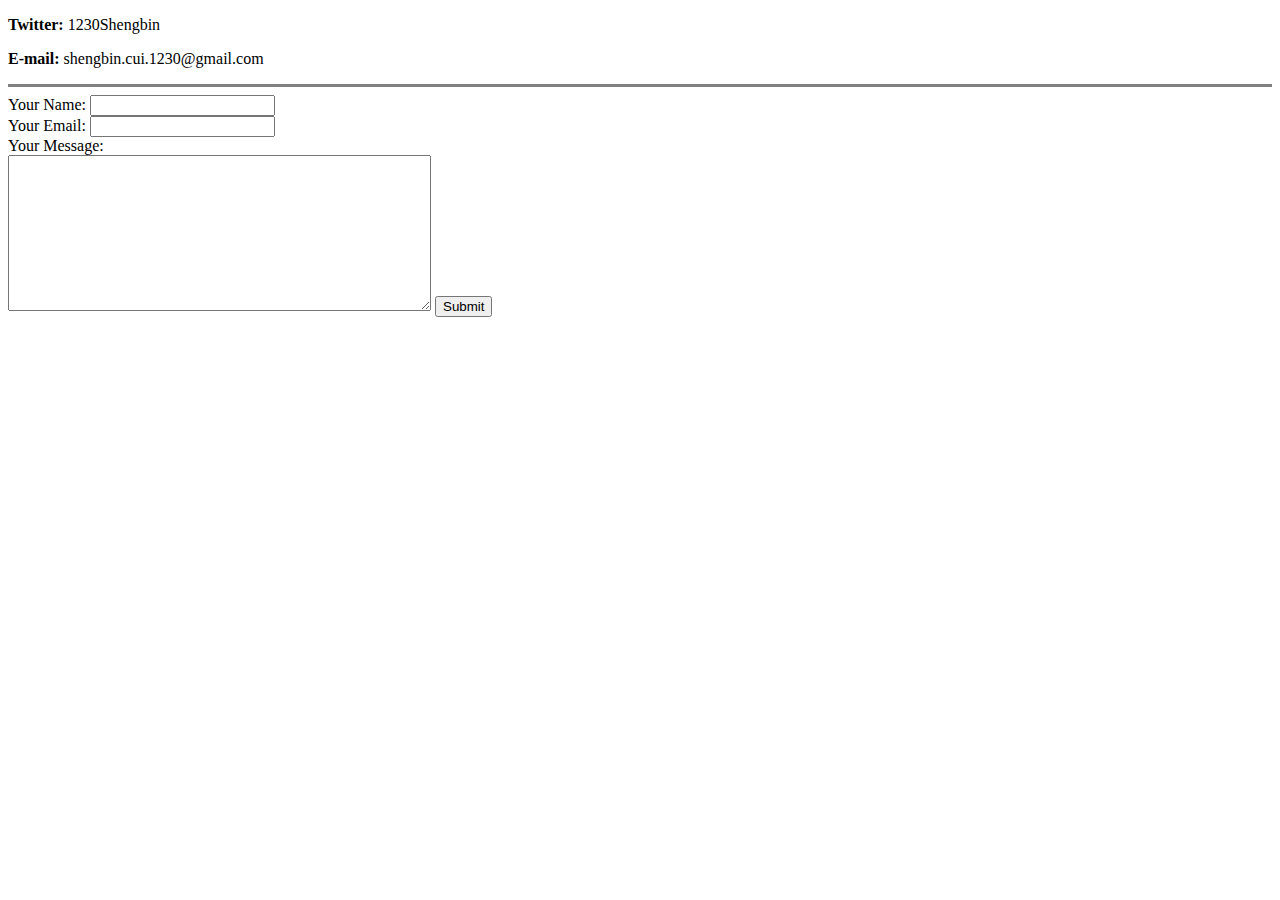
<file: contact.html>
<!DOCTYPE html>
<html lang="en">
<head>
    <meta charset="UTF-8">
    <title>Contact</title>
</head>
<body>
    <p><strong>Twitter: </strong>1230Shengbin</p>
    <p><strong>E-mail: </strong>shengbin.cui.1230@gmail.com</p>
    <hr size="3" noshade>

    <form action="mailto:shengbin.cui.1230@gmail.com" method="post" enctype="text/plain">
        <label for="">Your Name:</label>
        <input type="text" name="yourName"><br>
        <label for="">Your Email: </label>
        <input type="email" name="yourEmail"><br>
        <label for="">Your Message:</label><br>
        <textarea name="yourMessage" id="" cols="50" rows="10"></textarea>
        <input type="submit">
    </form>
</body>
</html>
</file>
